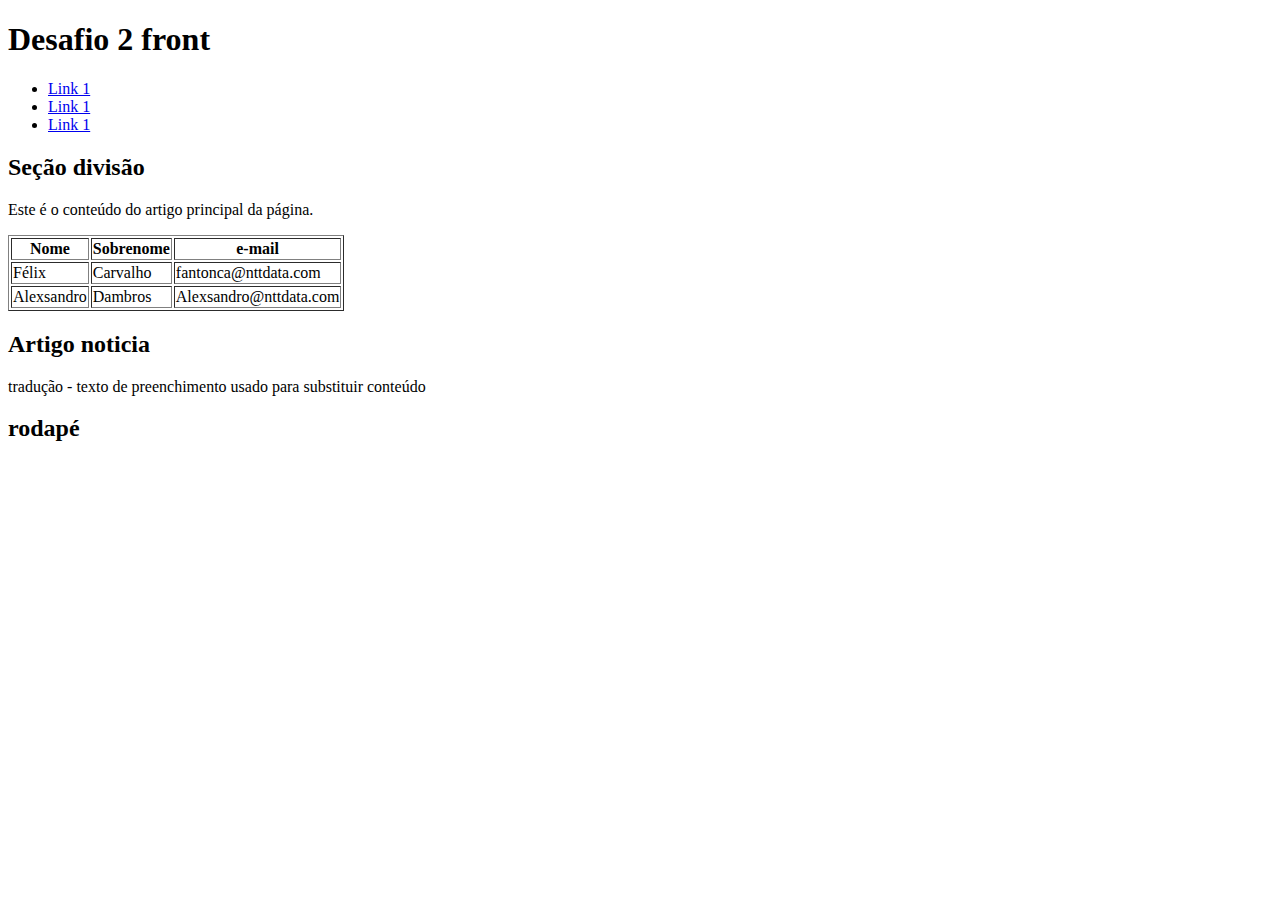
<file: Desafio2/index.html>
<!DOCTYPE html>
<html lang="pt-BR">
<head> 

    <title> teste de titulo </title>

</head>
<body>
    <header>
        <h1>Desafio 2 front</h1>
        <nav>
            <ul>
                <li> <a href="http://example1.com" target="_blank">Link 1</a>
                </li>
                <li> <a href="http://example1.com" target="_blank">Link 1</a>
                </li>
                <li> <a href="http://example1.com" target="_blank">Link 1</a>
                </li>
            </ul>
        </nav>
    </header>
    <main>
        <section title="teste de titulo de Seção2">
            <article>
                <h2>Seção divisão</h2>
                <p>Este é o conteúdo do artigo principal da página.</p>
                <table border="1">
                    <tr>
                      <th>Nome</th>
                      <th>Sobrenome</th>
                      <th> e-mail</th>
                    </tr>
                    <tr>
                      <td>Félix</td>
                      <td>Carvalho</td>
                      <td>fantonca@nttdata.com</td>
                    </tr>
                    <tr>
                      <td>Alexsandro</td>
                      <td>Dambros</td>
                      <td>Alexsandro@nttdata.com</td>
                    </tr>
                  </table>
            </article>
            <aside>
                <h2>Artigo noticia</h2>
                <p>tradução - texto de preenchimento usado para substituir conteúdo</p>
            </aside>
        </section>
    </main>
    <footer>
        <h2> rodapé  </h2>
    </footer>
</body>
</html>
</file>
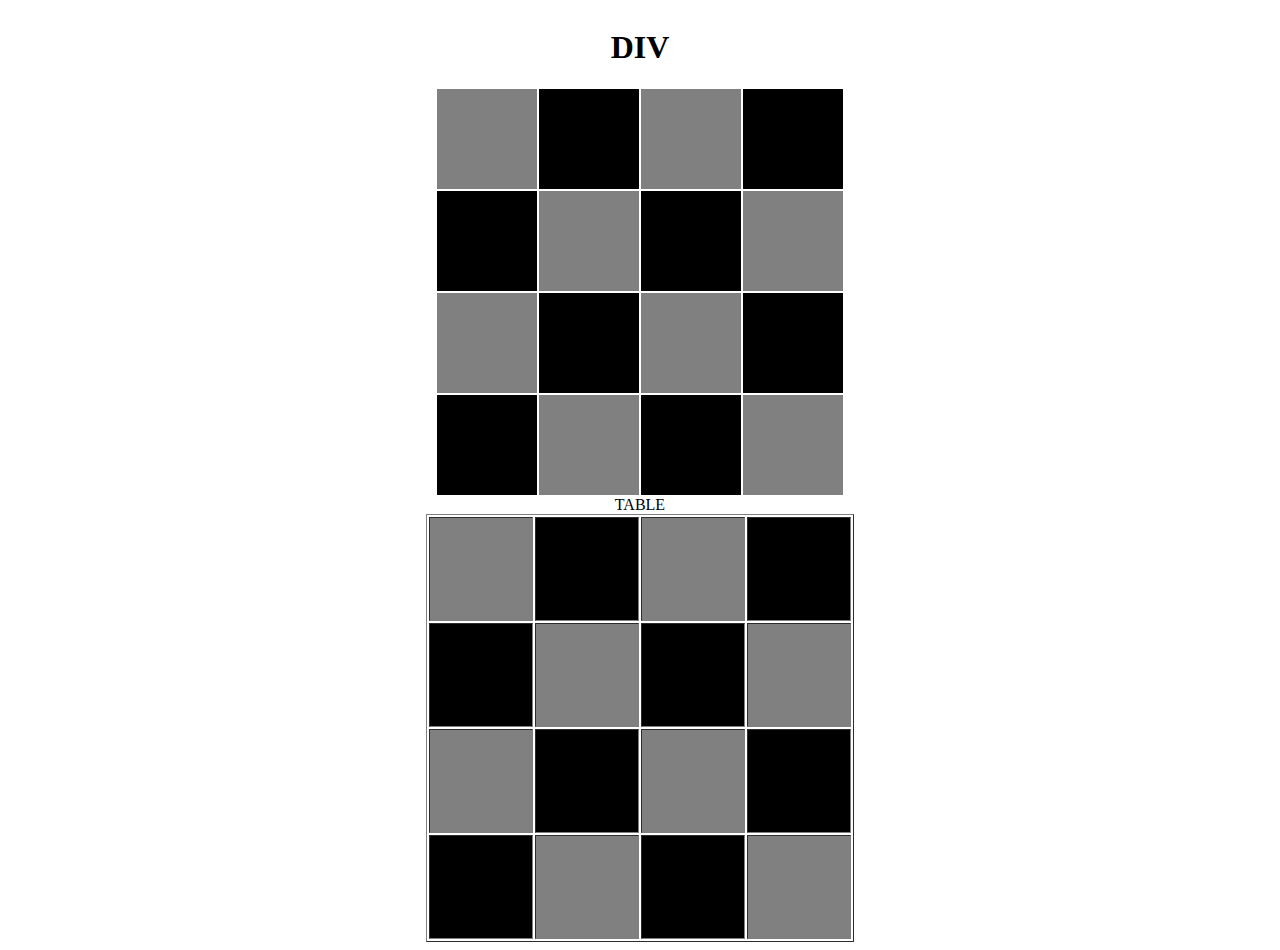
<file: Desafio2/index-alex.html>
<!DOCTYPE html>
<html lang="pt-BR">
<head>
    <meta charset="UTF-8">
    <meta name="viewport" content="width=device-width, initial-scale=1.0">
    <title>Tabuleiro</title>
    <style>
        .celula {
            width: 100px; 
            height: 100px;
            border-style: solid;
            border-color: white;
            border-width: 1px;
        }
        .preto {
            background-color: black;
        }
        .cinza {
            background-color: gray;
        }
        .linha {
            display: flex;
            flex-direction: row;
        }
        #container {
            display: flex;
            flex-direction: column;
            align-items: center;
            justify-content: center;
            width: 100%;
            height: 100%;
        }
    </style>
</head>
<body>
    <section id="container">
        <h1>DIV</h1>
        <div class="linha">
            <div class="celula cinza"></div>
            <div class="celula preto"></div>
            <div class="celula cinza"></div>   
            <div class="celula preto"></div>
        </div>
        <div class="linha">
            <div class="celula preto"></div>   
            <div class="celula cinza"></div>
            <div class="celula preto"></div>   
            <div class="celula cinza"></div>
        </div>
        <div class="linha">
            <div class="celula cinza"></div>   
            <div class="celula preto"></div>
            <div class="celula cinza"></div>  
            <div class="celula preto"></div>
        </div>
        <div class="linha">
            <div class="celula preto"></div>  
            <div class="celula cinza"></div>
            <div class="celula preto"></div>
            <div class="celula cinza"></div>
        </div>
    <section>
        <table border="1">
            <caption> TABLE </caption>
            <tr>
                <td style="width: 100px; height: 100px; background-color:grey"> </td>
                <td style="width: 100px; height: 100px; background-color:black"> </td>
                <td style="width: 100px; height: 100px; background-color:grey"> </td>
                <td style="width: 100px; height: 100px; background-color:black"> </td>        
            </tr> <tr>
                <td style="width: 100px; height: 100px; background-color:black"> </td>
                <td style="width: 100px; height: 100px; background-color:grey"> </td>
                <td style="width: 100px; height: 100px; background-color:black"> </td>
                <td style="width: 100px; height: 100px; background-color:grey"> </td>        
            </tr> <tr>
                <td style="width: 100px; height: 100px; background-color:grey"> </td>
                <td style="width: 100px; height: 100px; background-color:black"> </td>
                <td style="width: 100px; height: 100px; background-color:grey"> </td>
                <td style="width: 100px; height: 100px; background-color:black"> </td>        
            </tr> <tr>
                <td style="width: 100px; height: 100px; background-color:black"> </td>
                <td style="width: 100px; height: 100px; background-color:grey"> </td>
                <td style="width: 100px; height: 100px; background-color:black"> </td>
                <td style="width: 100px; height: 100px; background-color:grey"> </td>        
          
          </table>
    </section>

</body>
</html>
</file>
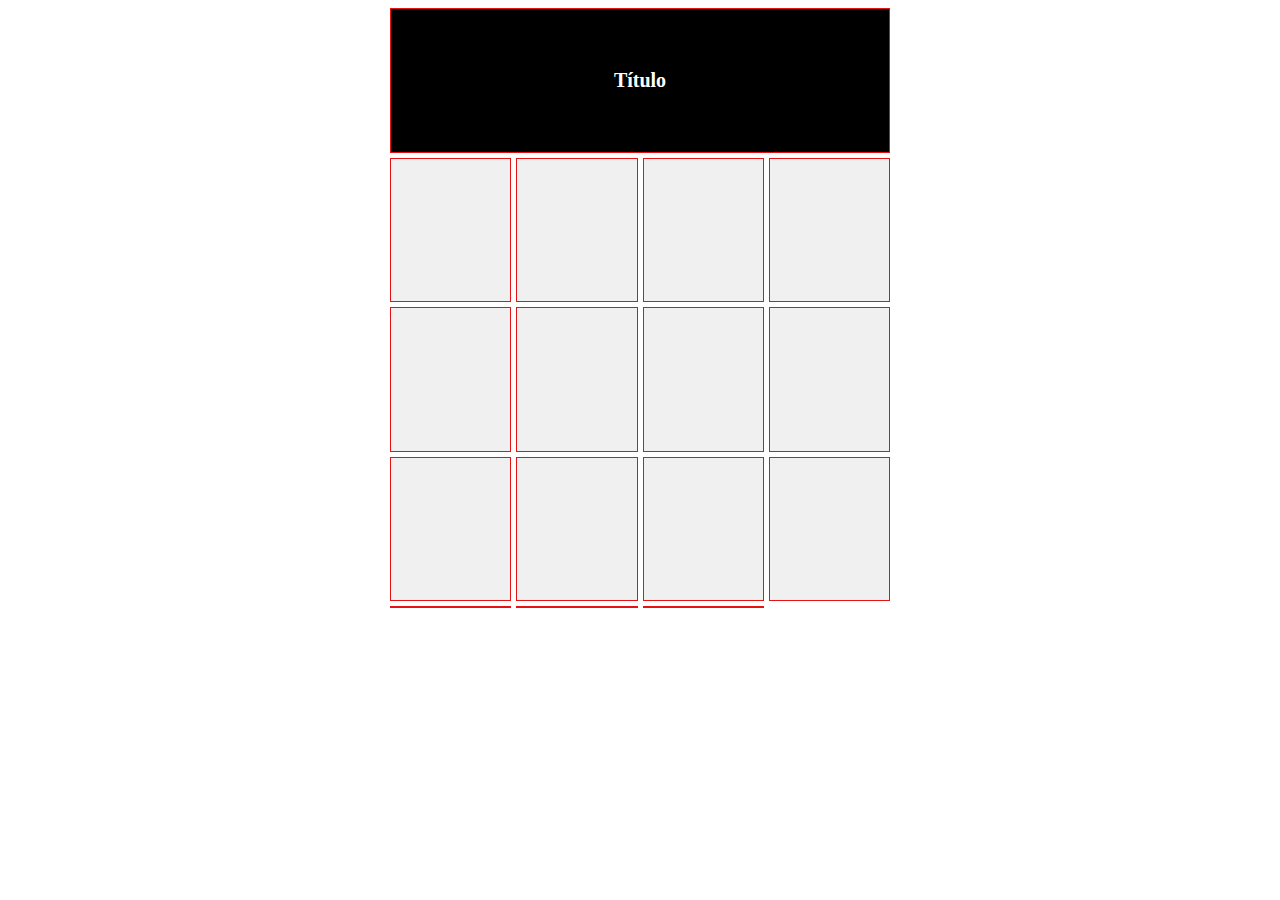
<file: Desafio2/index_tabuleiro.html>
<!DOCTYPE html>
<html lang="pt-BR">
<head>
  <meta charset="UTF-8">
  <meta name="viewport" content="width=device-width, initial-scale=1.0">
  <title>Tabuleiro</title>
  <link rel="stylesheet" href="estilo.css">
</head>
<body>
  <div class="tabuleiro">
    <div class="celula titulo">Título</div>
    <div class="celula"></div>
    <div class="celula"></div>
    <div class="celula"></div>
    <div class="celula"></div>
    <div class="celula"></div>
    <div class="celula"></div>
    <div class="celula"></div>
    <div class="celula"></div>
    <div class="celula"></div>
    <div class="celula"></div>
    <div class="celula"></div>
    <div class="celula"></div>
    <div class="celula"></div>
    <div class="celula"></div>
    <div class="celula"></div>
  </div>
</body>
</html>
</file>
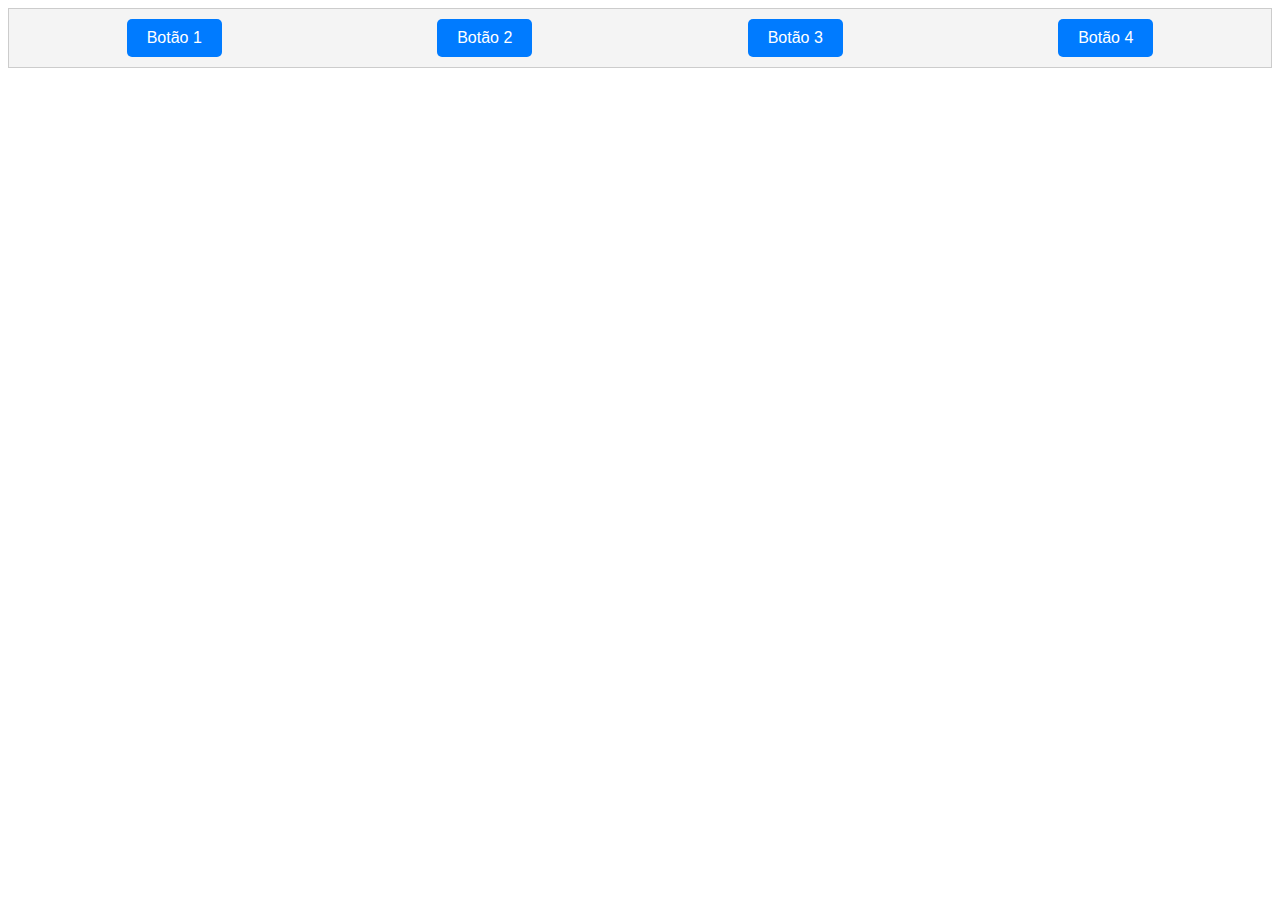
<file: Desafio3/index_flexbox.html>
<!DOCTYPE html>
<html lang="pt-BR">
<head>
  <meta charset="UTF-8">
  <meta name="viewport" content="width=device-width, initial-scale=1.0">
  <title>Menu Flexbox</title>
  <style>
    .menu {
      display: flex;
      justify-content: space-around; /* Distribui os botões uniformemente */
      align-items: center; /* Centraliza verticalmente os botões */
      background-color: #f4f4f4; /* Cor de fundo do menu */
      padding: 10px;
      border: 1px solid #ccc;
    }
    .menu button {
      padding: 10px 20px;
      font-size: 16px;
      background-color: #007BFF; /* Cor do botão */
      color: white; /* Cor do texto */
      border: none;
      border-radius: 5px;
      cursor: pointer;
      transition: background-color 0.3s ease;
    }
    .menu button:hover {
      background-color: #0056b3; /* Cor ao passar o mouse */
    }
  </style>
</head>
<body>

  <!-- Menu com botões -->
  <div class="menu">
    <button>Botão 1</button>
    <button>Botão 2</button>
    <button>Botão 3</button>
    <button>Botão 4</button>
  </div>

</body>
</html>
</file>
<file: Desafio2/estilo.css>
/* Estilo do contêiner principal (tabuleiro) */
.tabuleiro {
    display: grid;
    grid-template-columns: repeat(4, 1fr); /* 4 colunas */
    grid-template-rows: repeat(4, 1fr);   /* 4 linhas */
    gap: 5px; /* Espaço entre as células */
    width: 500px; /* Tamanho do tabuleiro */
    height: 600px;
    margin: 0 auto; /* Centralizar na página */
  }
  
  /* Estilo das células */
  .celula {
    display: flex;
    justify-content: center;
    align-items: center;
    border: 1px solid #e41414;
    background-color: #f0f0f0;
    font-size: 16px;
  }
  
  /* Estilo especial para o título */
  .titulo {
    background-color: #000000;
    color: white;
    font-size: 20px;
    font-weight: bold;
    grid-column: span 4; /* Ocupar todas as colunas da linha superior */
  }
</file>
